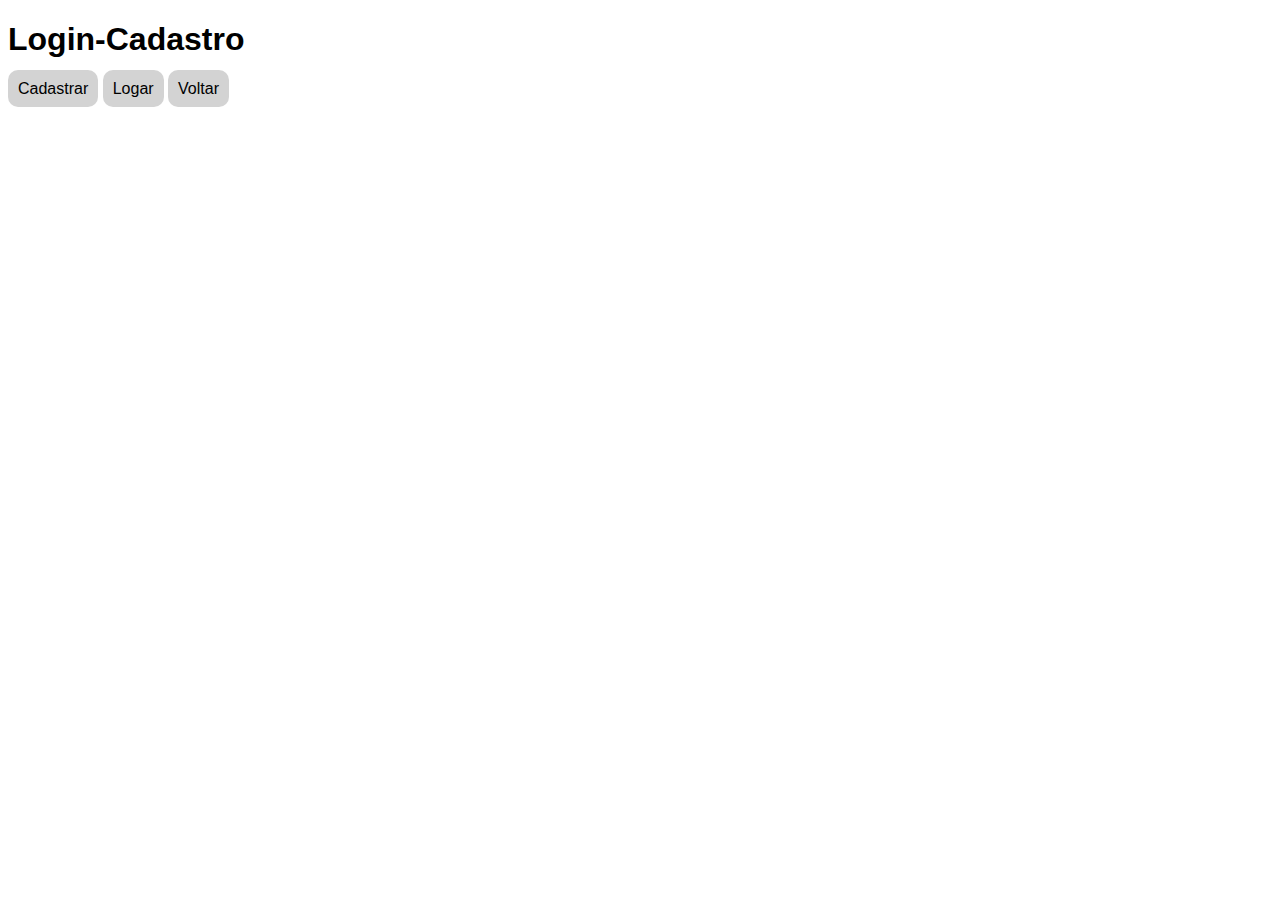
<file: login-cadastro/index.html>
<!DOCTYPE html>
<html lang="pt-br">
<head>
    <meta charset="UTF-8">
    <meta name="viewport" content="width=device-width, initial-scale=1.0">
    <title>Login-Cadastro</title>
    <Style>
        body {
            font-family: Arial, Helvetica, sans-serif;
        }

        a {
            text-decoration: none;
            color: black;
            background-color: lightgray;
            padding: 10px;
            border-radius: 10px;
        }
    </Style>
</head>
<body>
    <h1>Login-Cadastro</h1>
    <a href="cadastro.php">Cadastrar</a>
    <a href="login.php">Logar</a>
    <a href="devspector.github.io/ISC/index.html">Voltar</a>
</body>
</html>
</file>
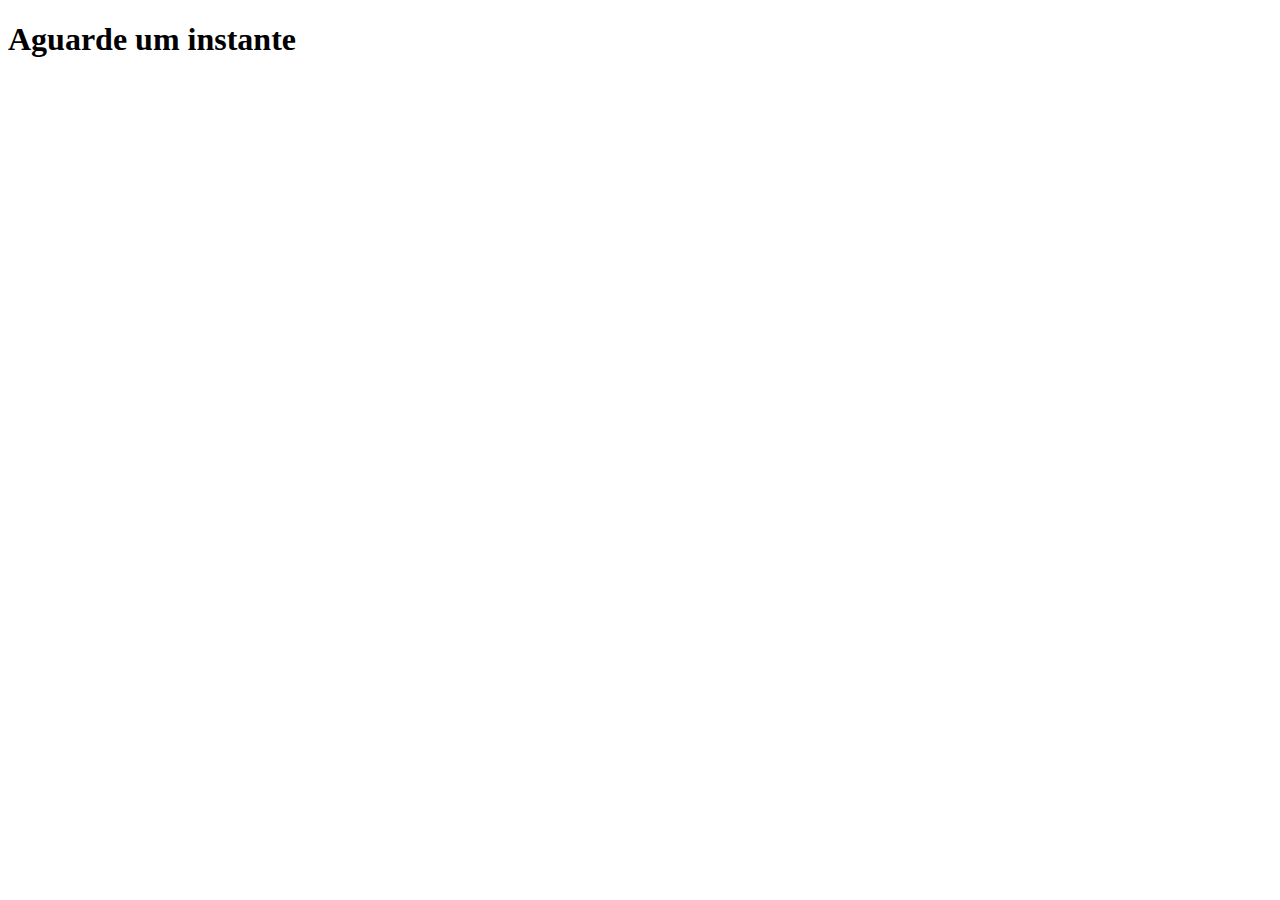
<file: login-cadastro/github.html>
<!DOCTYPE html>
<html lang="pt-br">
<head>
    <meta charset="UTF-8">
    <meta name="viewport" content="width=device-width, initial-scale=1.0">
    <title>Site no github</title>
</head>
<body>
    <h1>Aguarde um instante</h1>
</body>
</html>
</file>
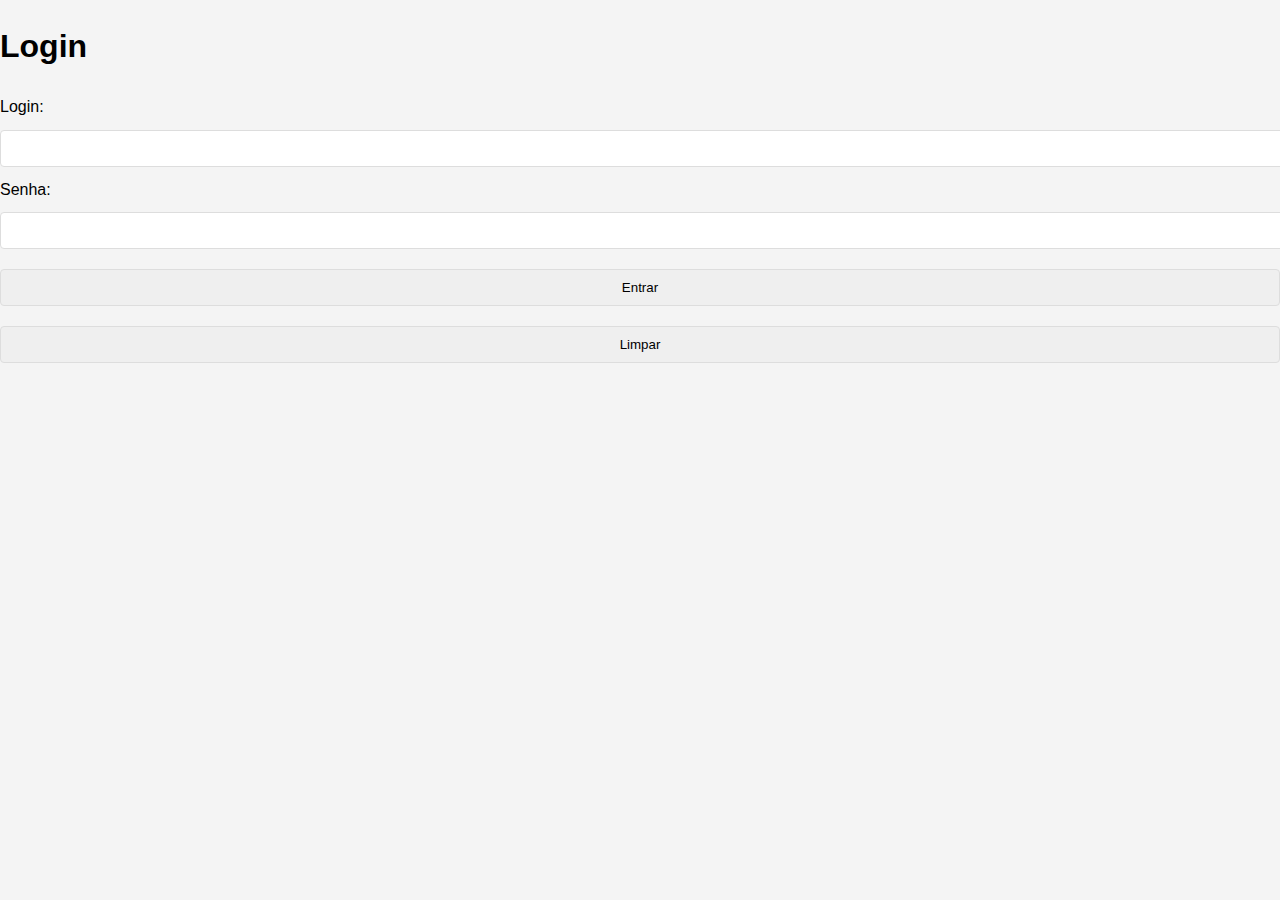
<file: login-cadastro/logado.html>
<!DOCTYPE html>
<html lang="pt-BR">
<head>
    <meta charset="UTF-8">
    <meta name="viewport" content="width=device-width, initial-scale=1.0">
    <title>Meu Perfil</title>
    <link rel="stylesheet" href="https://cdnjs.cloudflare.com/ajax/libs/font-awesome/6.4.0/css/all.min.css">
    <link rel="stylesheet" href="https://fonts.googleapis.com/css2?family=Material+Symbols+Outlined:opsz,wght,FILL,GRAD@24,400,0,0" />
    <!-- Remova o link duplicado para media-query.css -->
    <link rel="stylesheet" href="../estilos/user.css">
    <style>
        .material-symbols-outlined {
            font-variation-settings: 'FILL' 0, 'wght' 400, 'GRAD' 0, 'opsz' 24;
        }
    </style>
</head>
<body class="tema-claro">
    <div class="profile-container">
        <div class="profile-header">
            <div class="avatar" id="user-avatar">
                <i class="fas fa-user"></i>
            </div>
            <div class="profile-info">
                <h1 id="username">Usuário</h1>
                <p id="user-bio">Sem biografia</p>
            </div>
            <i id="settings" class="material-symbols-outlined" onclick="toggleConfig()">settings</i>
        </div>

        <!-- Área de configurações (aparece ao clicar na engrenagem) -->
        <div class="profile-config" id="config-panel">
            <div class="edit-form">
                <div class="form-group">
                    <label for="nome">Nome</label>
                    <input type="text" id="nome" placeholder="Seu nome">
                </div>
                
                <div class="form-group">
                    <label for="bio">Biografia</label>
                    <textarea id="bio" placeholder="Conte um pouco sobre você"></textarea>
                </div>
                
                <div class="form-group">
                    <label>Foto de Perfil</label>
                    <input type="file" id="avatar-upload" accept="image/*" style="display: none;">
                    <button class="btn" onclick="document.getElementById('avatar-upload').click()">
                        <i class="fas fa-upload"></i> Escolher Imagem
                    </button>
                </div>
                
                <div class="form-group">
                    <label>Tema do Perfil</label>
                    <div class="theme-selector">
                        <div class="theme-option selected" data-theme="claro" style="background: #f5f5f7;"></div>
                        <div class="theme-option" data-theme="escuro" style="background: #222;"></div>
                        <div class="theme-option" data-theme="azul" style="background: #e5f2ff;"></div>
                    </div>
                </div>
                
                <button class="btn" id="save-btn">
                    <i class="fas fa-save"></i> Salvar Alterações
                </button>
            </div>
        </div>
    </div>

    <script src="../script/user.js"></script>
<script>
    // Verifica se o usuário está logado ao carregar
    document.addEventListener("DOMContentLoaded", function() {
        const userData = JSON.parse(localStorage.getItem("usuario"));
        if (!userData) {
            window.location.href = "../login-cadastro/login.html";
            return;
        }
        
        // Carrega dados do usuário
        loadUserData();
    });

    // Alternar visibilidade do painel de configurações
    function toggleConfig() {
        const configPanel = document.getElementById('config-panel');
        configPanel.style.display = configPanel.style.display === 'block' ? 'none' : 'block';
    }

    // Fechar ao clicar fora
    document.addEventListener('click', function(event) {
        const configPanel = document.getElementById('config-panel');
        const settingsIcon = document.getElementById('settings');
        
        if (!configPanel.contains(event.target) && event.target !== settingsIcon && 
            !event.target.closest('#config-panel')) {
            configPanel.style.display = 'none';
        }
    });
</script>
</body>
</html>
</file>
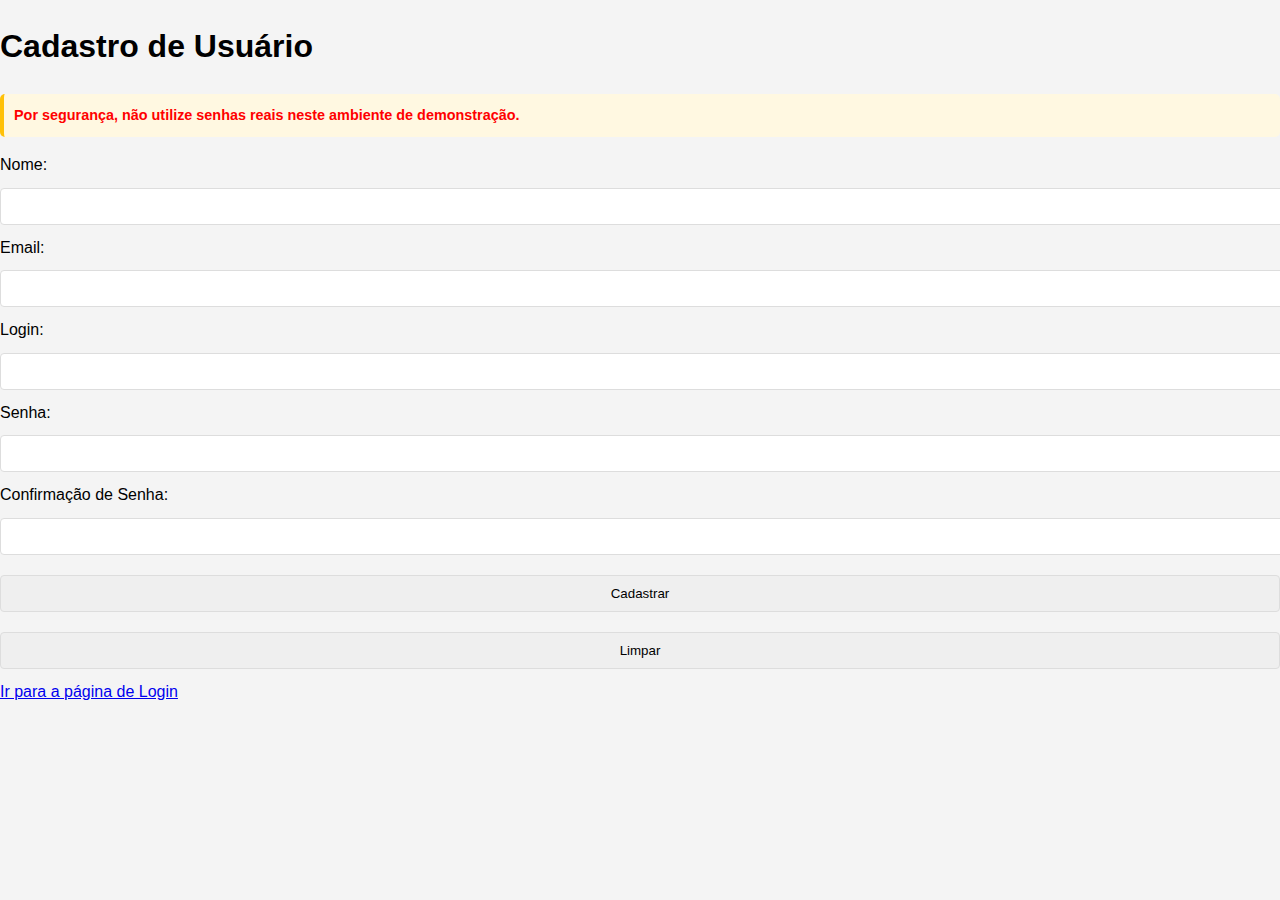
<file: login-cadastro/login-cadastro.html>
<!DOCTYPE html>
<html lang="pt-BR">
  <head>
    <meta charset="UTF-8" />
    <meta http-equiv="X-UA-Compatible" content="IE=edge" />
    <meta name="viewport" content="width=device-width, initial-scale=1.0" />
    <meta name="google" content="nopasswordcheck">
    <link rel="stylesheet" href="../estilos/login-cadastro.css" />
    <link rel="stylesheet" href="../estilos/media-query.css" />
    <link rel="stylesheet" href="../estilos/warning.css">
    <title>Cadastro</title>
  </head>
  <body>
    <form action="">
      <h1>Cadastro de Usuário</h1>
      <p class="security-warning">
          <i class="fas fa-shield-alt"></i> Por segurança, não utilize senhas reais neste ambiente de demonstração.
      </p>
      <label for="nome">Nome:</label>
      <input type="text" name="nome" id="nome" />
      <label for="email">Email:</label>
      <input type="email" name="email" id="email" />
      <label for="login">Login:</label>
      <input type="text" name="login" id="login" />
      <label for="senha">Senha:</label>
      <input type="password" name="senha" id="senha" />
      <label for="confirma-senha">Confirmação de Senha:</label>
      <input type="password" name="confirma-senha" id="confirma-senha" />
      <div class="botoes">
        <input type="submit" class="cadastro" id="cadastro" value="Cadastrar" />
        <input type="reset" class="limpa" value="Limpar" />
      </div>
      <a href="./login.html">Ir para a página de Login</a>
    </form>
    <script src="../script/cadastro.js"></script>
  </body>
</html>
</file>
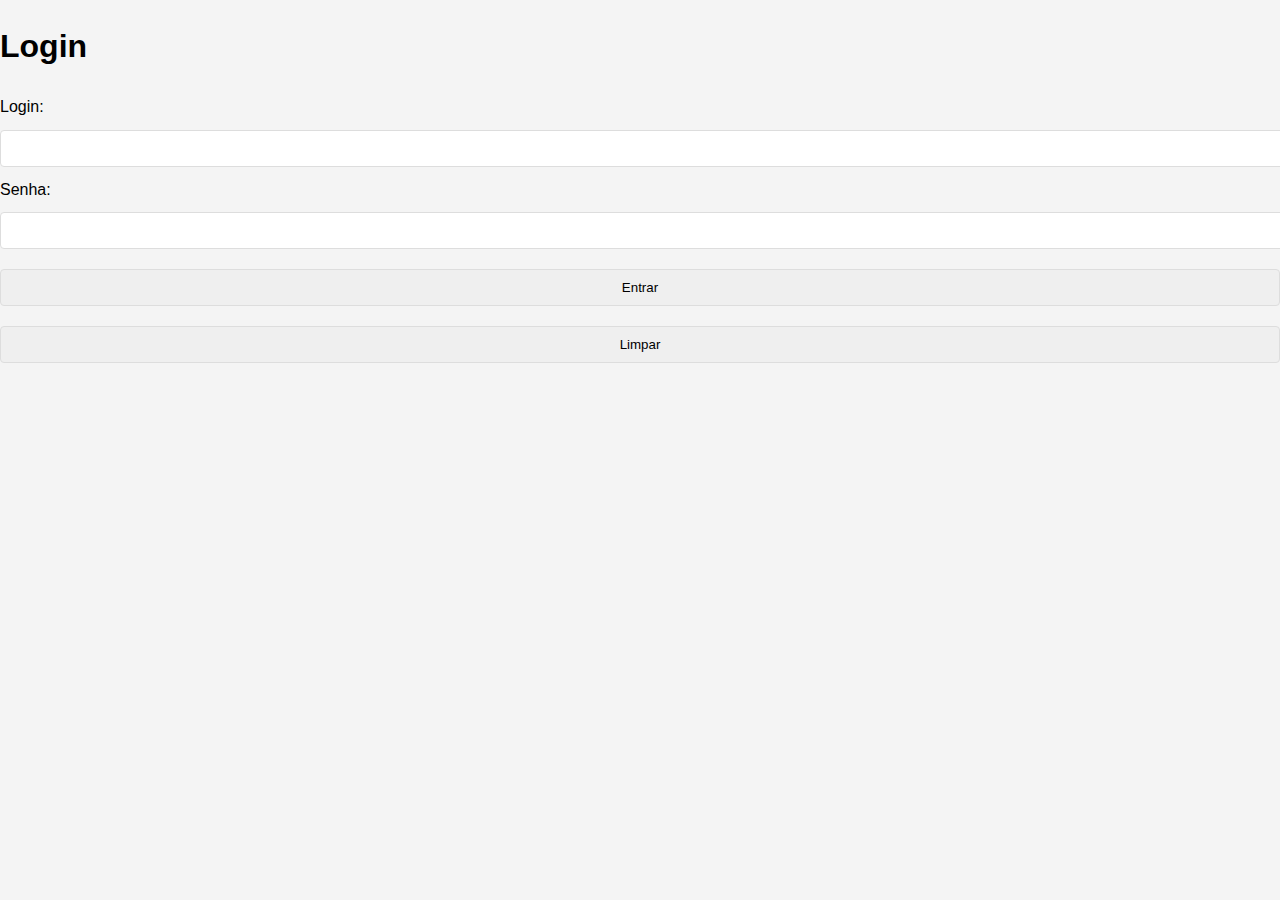
<file: login-cadastro/login.html>
<!DOCTYPE html>
<html lang="pt-BR">
  <head>
    <meta charset="UTF-8" />
    <meta http-equiv="X-UA-Compatible" content="IE=edge" />
    <meta name="google" content="nopasswordcheck">
    <meta name="viewport" content="width=device-width, initial-scale=1.0" />
    <link rel="stylesheet" href="../estilos/login-cadastro.css" />
    <link rel="stylesheet" href="../estilos/media-query.css" />
    <title>Login</title>
  </head>
  <body>
    <form action="">
      <h1>Login</h1>
      <label for="login">Login:</label>
      <input type="text" name="login" id="login" />
      <label for="senha">Senha:</label>
      <input type="password" name="senha" id="senha" />
      <div class="botoes">
        <input type="submit" class="cadastro" id="entrar" value="Entrar" />
        <input type="reset" class="limpa" value="Limpar" />
      </div>
    </form>
    <a href="./login.html"></a>
    <script src="../script/login.js"></script>
  </body>
</html>
</file>
<file: estilos/user.css>
:root {
            --cor-primaria: #592e83;
            --cor-secundaria: #e65ce6;
            --cor-fundo: #f5f5f7;
            --cor-texto: #333;
        }

        body {
            font-family: 'Segoe UI', Tahoma, Geneva, Verdana, sans-serif;
            background-color: var(--cor-fundo);
            color: var(--cor-texto);
            margin: 0;
            padding: 0;
            transition: all 0.3s ease;
        }

        /* Estilo base do container do perfil */
        .profile-container {
            position: relative;
            max-width: 800px;
            margin: 2rem auto;
            padding: 2rem;
            background: white;
            border-radius: 10px;
            box-shadow: 0 4px 12px rgba(0,0,0,0.1);
        }

        /* Cabeçalho do perfil */
        .profile-header {
            display: flex;
            align-items: center;
            margin-bottom: 2rem;
            position: relative;
        }

        /* Formulário de edição */
        .edit-form {
            margin-top: 1rem;
        }

        /* Botões e inputs */
        .btn {
            background-color: var(--cor00);
            color: white;
            border: none;
            padding: 0.75rem 1.5rem;
            border-radius: var(--borda-arredondada);
            cursor: pointer;
            transition: all 0.3s ease;
        }

        .btn:hover {
            background-color: var(--cor01);
        }

        .avatar {
            width: 100px;
            height: 100px;
            border-radius: 50%;
            background-color: #eee;
            display: flex;
            align-items: center;
            justify-content: center;
            font-size: 3rem;
            color: var(--cor-primaria);
            margin-right: 2rem;
            overflow: hidden;
        }

        .avatar img {
            width: 100%;
            height: 100%;
            object-fit: cover;
        }

        .profile-info h1 {
            margin: 0;
            color: var(--cor-primaria);
        }

        .profile-info p {
            margin: 0.5rem 0 0;
            color: #666;
        }

        .edit-form {
            margin-top: 2rem;
        }

        .form-group {
            margin-bottom: 1.5rem;
        }

        .form-group label {
            display: block;
            margin-bottom: 0.5rem;
            font-weight: 500;
        }

        .form-group input,
        .form-group textarea,
        .form-group select {
            width: 100%;
            padding: 0.75rem;
            border: 1px solid #ddd;
            border-radius: 5px;
            font-size: 1rem;
        }

        .form-group textarea {
            min-height: 120px;
            resize: vertical;
        }

        .btn {
            background-color: var(--cor-primaria);
            color: white;
            border: none;
            padding: 0.75rem 1.5rem;
            border-radius: 5px;
            cursor: pointer;
            font-size: 1rem;
            transition: all 0.3s ease;
        }

        .btn:hover {
            background-color: var(--cor-secundaria);
            transform: translateY(-2px);
        }

        .theme-selector {
            display: flex;
            gap: 1rem;
            margin-top: 1rem;
        }

        .theme-option {
            width: 40px;
            height: 40px;
            border-radius: 50%;
            cursor: pointer;
            border: 2px solid transparent;
        }

        .theme-option.selected {
            border-color: var(--cor-primaria);
        }

        /* Temas */
        .tema-claro {
            --cor-primaria: #592e83;
            --cor-secundaria: #e65ce6;
            --cor-fundo: #f5f5f7;
            --cor-texto: #333;
        }

        .tema-escuro {
            --cor-primaria: #e65ce6;
            --cor-secundaria: #00a1ff;
            --cor-fundo: #222;
            --cor-texto: #f5f5f7;
        }

        .tema-azul {
            --cor-primaria: #00a1ff;
            --cor-secundaria: #592e83;
            --cor-fundo: #e5f2ff;
            --cor-texto: #333;
        }
</file>
<file: estilos/login-cadastro.css>
body {
    font-family: Arial, sans-serif;
    line-height: 1.6;
    margin: 0;
    padding: 0;
    background-color: #f4f4f4;
}

.container {
    max-width: 400px;
    margin: 50px auto;
    padding: 20px;
    background: #fff;
    border-radius: 5px;
    box-shadow: 0 0 10px rgba(0,0,0,0.1);
}

input {
    width: 100%;
    padding: 10px;
    margin: 10px 0;
    border: 1px solid #ddd;
    border-radius: 4px;
}

button {
    background: #333;
    color: #fff;
    border: 0;
    padding: 10px 15px;
    cursor: pointer;
    border-radius: 4px;
}

.erro {
    color: #ff0000;
}

.sucesso {
    color: #008000;
}

.btn-sair {
    color: #ff0000;
    text-decoration: none;
}
</file>
<file: estilos/media-query.css>
@charset "UTF-8";

/* Typical Device Breakpoints
------------------------------
Pequenas telas: até 600px
Celular: de 600px até 768px
Tablet: 768px até 992px
Desktop: 992px até 1200px
Grandes telas: acima de 1200px
*/

@media screen and (min-width: 768px) {

    i#burguer {
        display: none;
    }

    menu {
        display: block;
    }

    menu > ul > li {
        display: inline-block;
    }

    main {
        width: 768px;
    }

    
}
</file>
<file: estilos/warning.css>
.security-warning{background:#fff8e1;padding:10px;border-radius:5px;border-left:4px solid #ffc107;font-size:.9em;margin:15px 0;color:red;font-weight:bolder}
</file>
